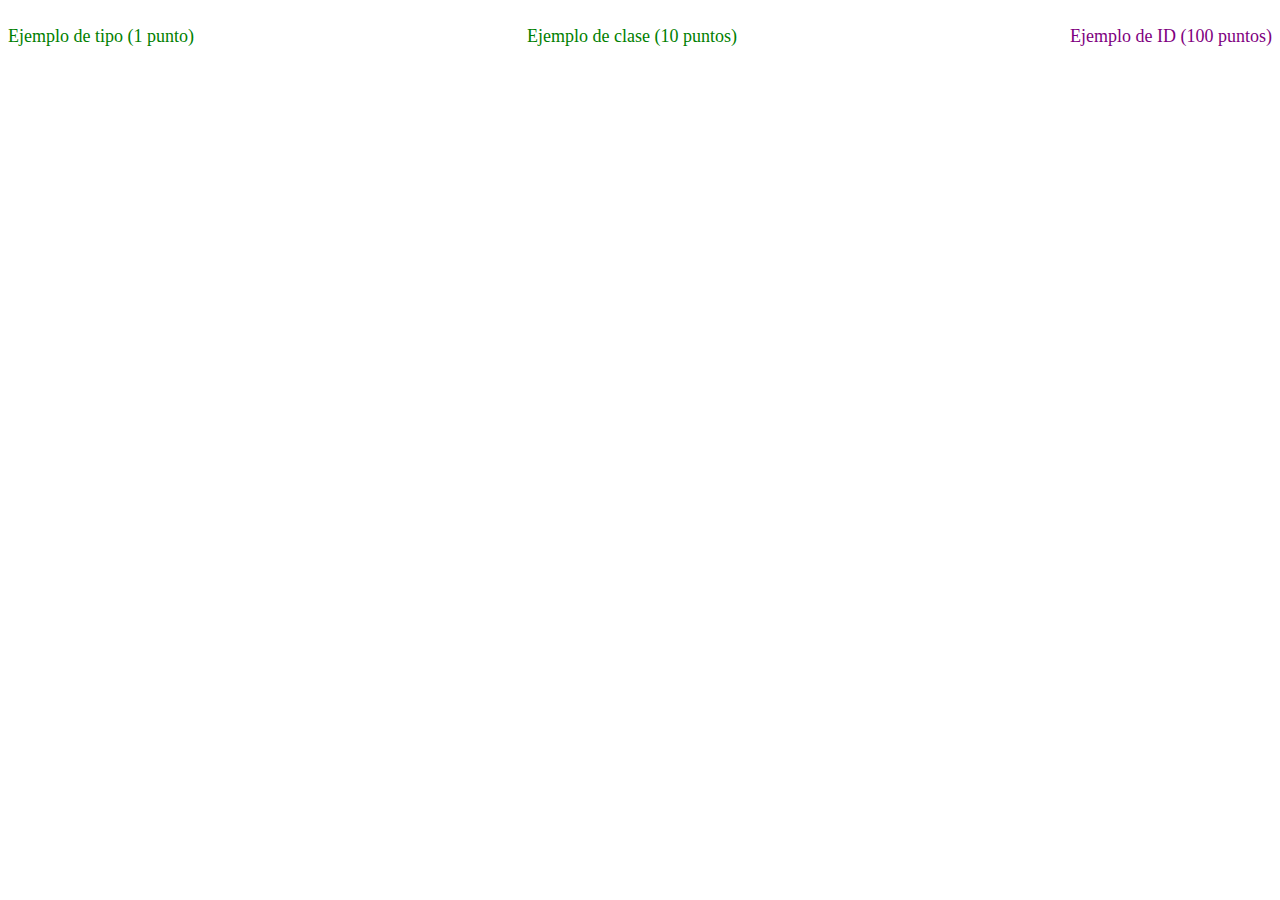
<file: Parte 1/index.html>
<!DOCTYPE html>
<html lang="es">
<head>
    <meta charset="UTF-8">
    <title>Ejemplo Visual de Especificidad</title>
    <link rel="stylesheet" href="css/style.css">
</head>
<body>
    <div class="example">
        <p class="text" id="intro">Ejemplo de tipo (1 punto)</p>
        <p class="text">Ejemplo de clase (10 puntos)</p>
        <p id="intro">Ejemplo de ID (100 puntos)</p>
    </div>
</body>
</html>
</file>
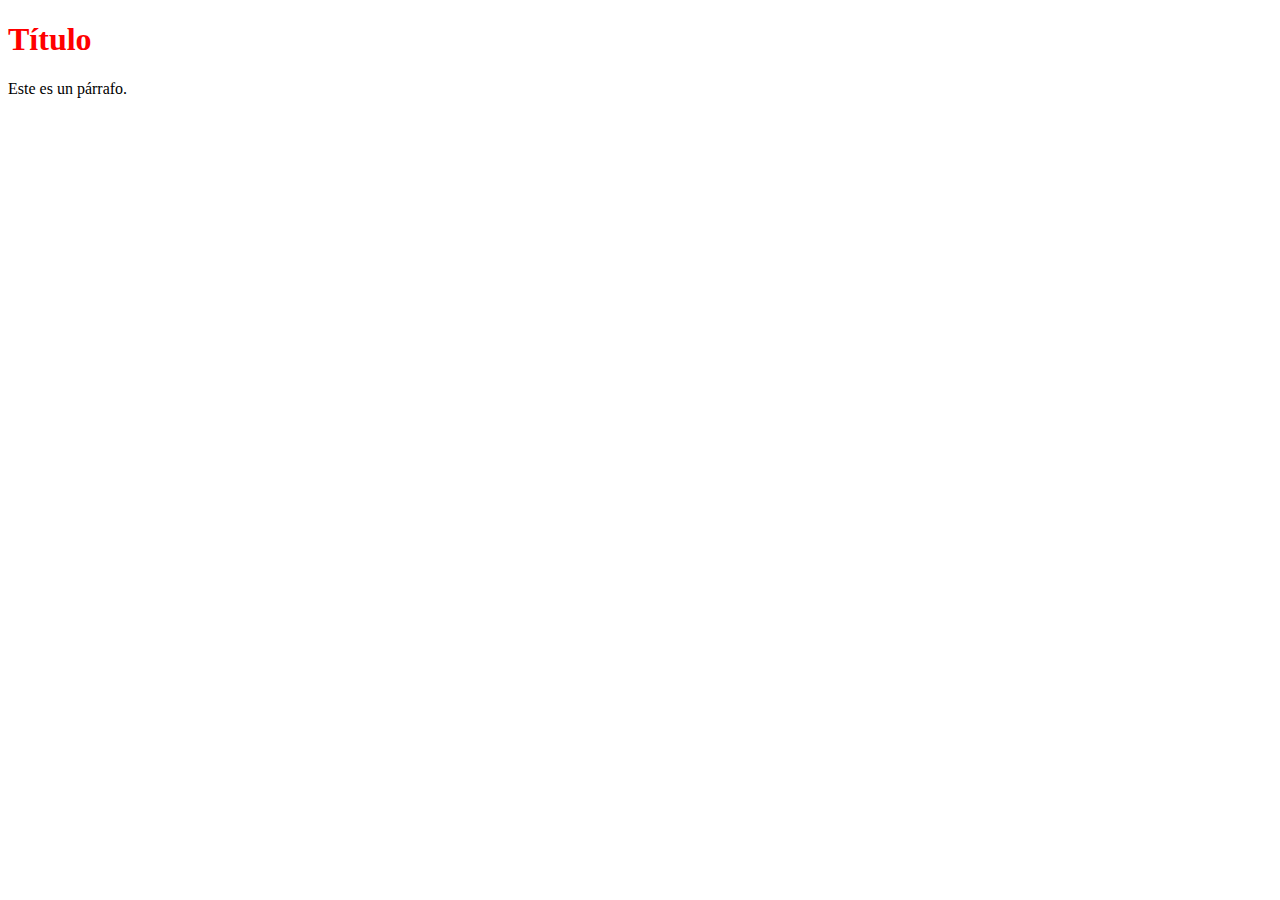
<file: Parte 3/index.html>
<!DOCTYPE html>
<html lang="en">
<head>
    <meta charset="UTF-8">
    <meta name="viewport" content="width=device-width, initial-scale=1.0">
    <link rel="stylesheet" href="css/style.css">
    <title>Ejemplo 3</title>
</head>
<body>
    <div id="main" class="content">
        <h1>Título</h1>
        <p>Este es un párrafo.</p>
    </div>    
</body>
</html>
</file>
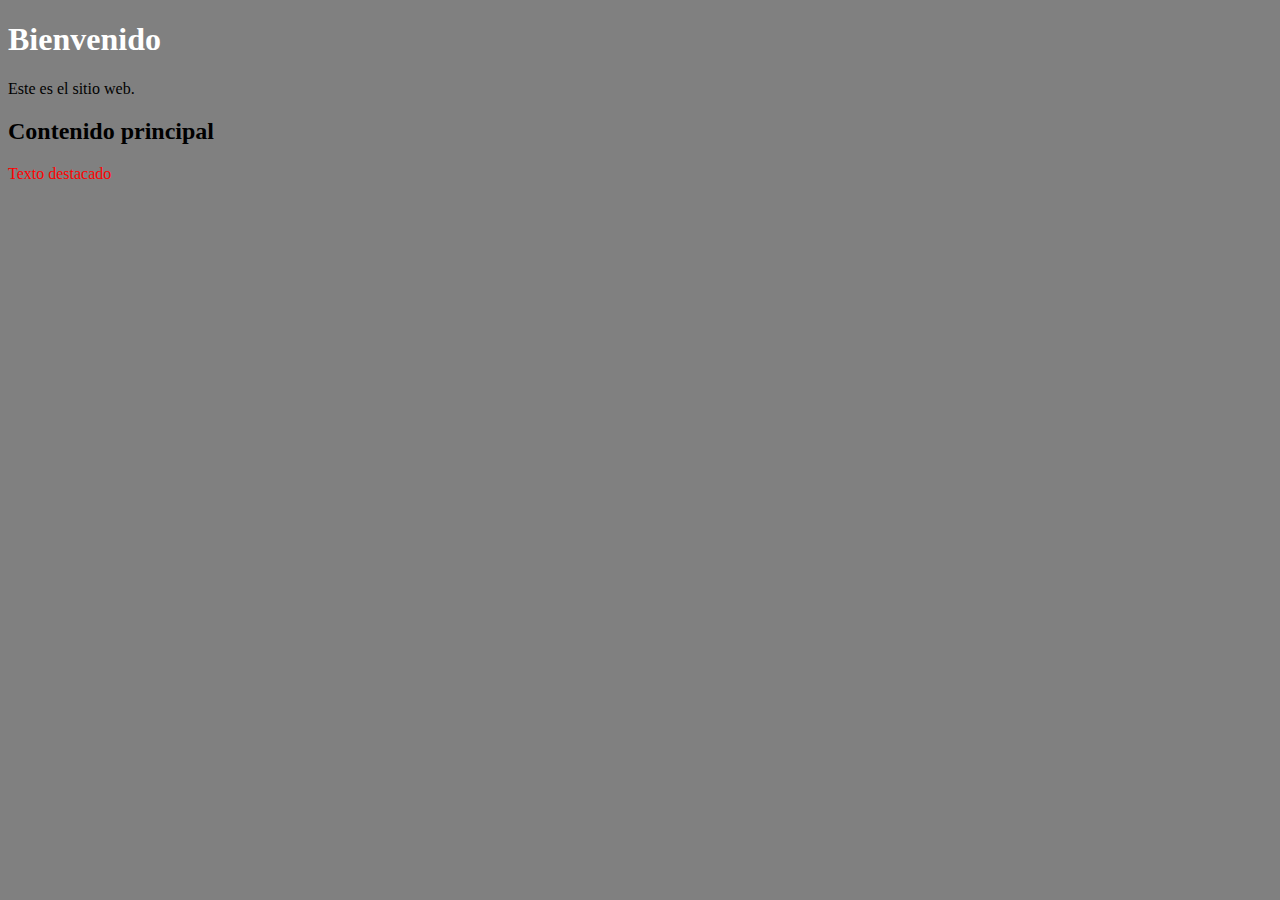
<file: Parte 4/index.html>
<!DOCTYPE html>
<html lang="en">
<head>
    <meta charset="UTF-8">
    <meta name="viewport" content="width=device-width, initial-scale=1.0">
    <link rel="stylesheet" href="css/style.css">
    <title>Ejemplo Parte 4</title>
</head>
<body>
    <div class="header" id="top">
        <h1>Bienvenido</h1>
        <p id="intro">Este es el sitio web.</p>
    </div>
    <div class="content">
        <h2>Contenido principal</h2>
        <p class="highlight">Texto destacado</p>
    </div>
    <footer id="footer">
        <p>Pie de página</p>
    </footer>    
</body>
</html>
</file>
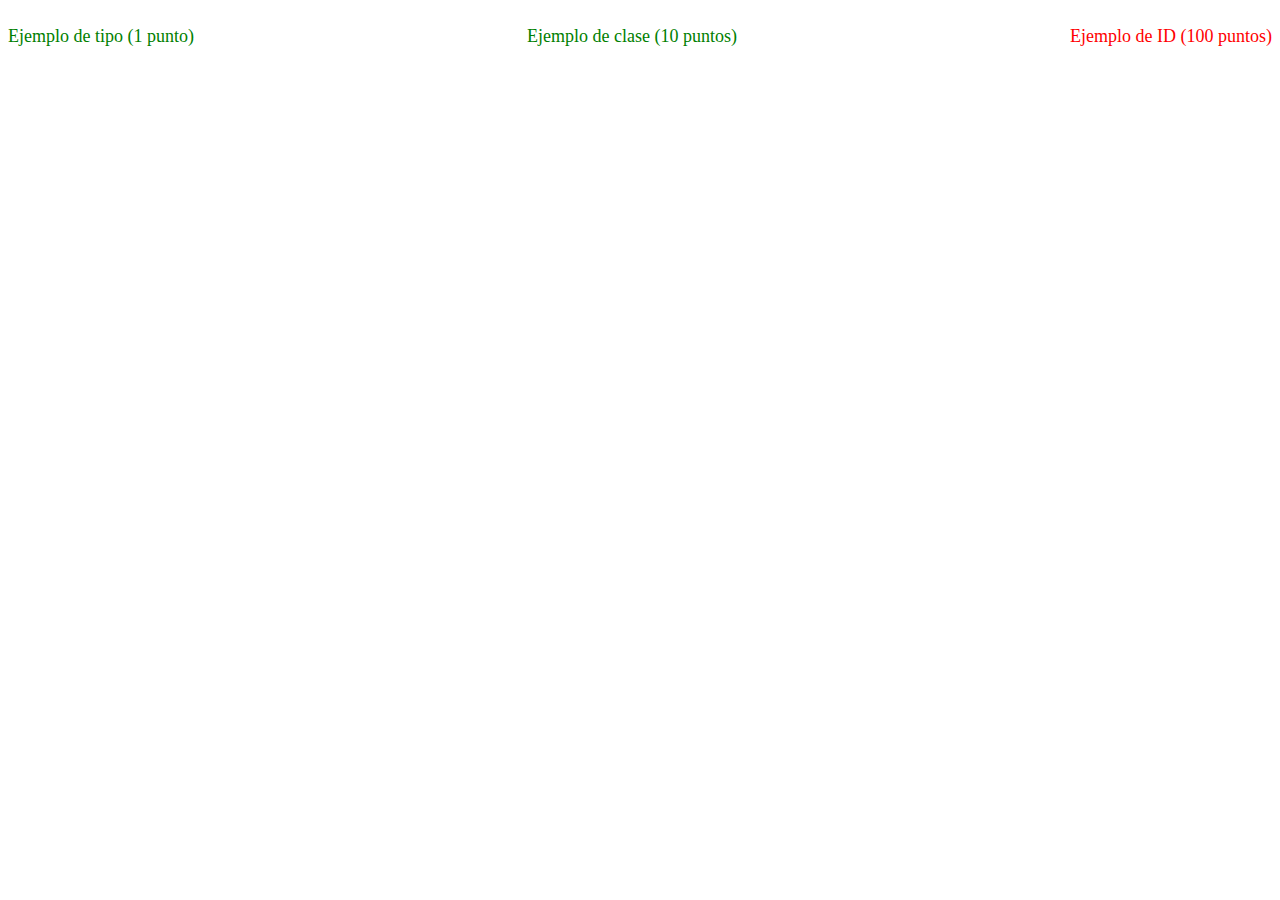
<file: Parte 1/ejemplo1.html>
<!DOCTYPE html>
<html lang="es">
<head>
    <meta charset="UTF-8">
    <title>Ejemplo Visual de Especificidad</title>
    <link rel="stylesheet" href="css/Ejemplo1.css">
</head>
<body>
    <div class="example">
        <p class="text" id="intro">Ejemplo de tipo (1 punto)</p>
        <p class="text">Ejemplo de clase (10 puntos)</p>
        <p id="intro">Ejemplo de ID (100 puntos)</p>
    </div>
</body>
</html>
</file>
<file: Parte 1/css/style.css>
/* Selector de tipo */
p {
    color: lightblue; /* Este color será ignorado debido a !important en otras reglas */
    font-size: 18px;
    margin-bottom: 10px;
}

/* Selector de clase */
.text {
    color: green !important; /* La regla con !important prevalecerá */
}

/* Selector de ID */
#intro {
    color: red; /* Esta regla normalmente tiene más especificidad, pero será ignorada */
}

.example {
    display: flex;
    gap: 20px;
    justify-content: space-between;
}

p {
    color: blue;
}
/* Selector de tipo (especificidad 1) */

.text {
    color: green;
}
/* Selector de clase (especificidad 10) */

#content p {
    color: red;
}
/* Selector de ID (especificidad 100) */

p {
    color: purple !important;
}
/* Selector con !important */
</file>
<file: Parte 3/css/style.css>
/* Estilo por etiqueta */
h1 {
    color: blue;
}

/* Estilo por clase */
.content h1 {
    color: green;
}

/* Estilo por ID */
#main h1 {
    color: red;
}
</file>
<file: Parte 4/css/style.css>
/* Color blanco para el h1 en .header */
.header h1 {
    color: white;
}

/* Color rojo para el p en .content */
.content p {
    color: red;
}

/* Color gris para el texto en footer */
#footer p {
    color: gray;
}

body {
    background-color: grey;
}
</file>
<file: Parte 1/css/Ejemplo1.css>
/* Selector de tipo */
p {
    color: lightblue; /* Este color será ignorado debido a !important en otras reglas */
    font-size: 18px;
    margin-bottom: 10px;
}

/* Selector de clase */
.text {
    color: green !important; /* La regla con !important prevalecerá */
}

/* Selector de ID */
#intro {
    color: red; /* Esta regla normalmente tiene más especificidad, pero será ignorada */
}

.example {
    display: flex;
    gap: 20px;
    justify-content: space-between;
}
</file>
